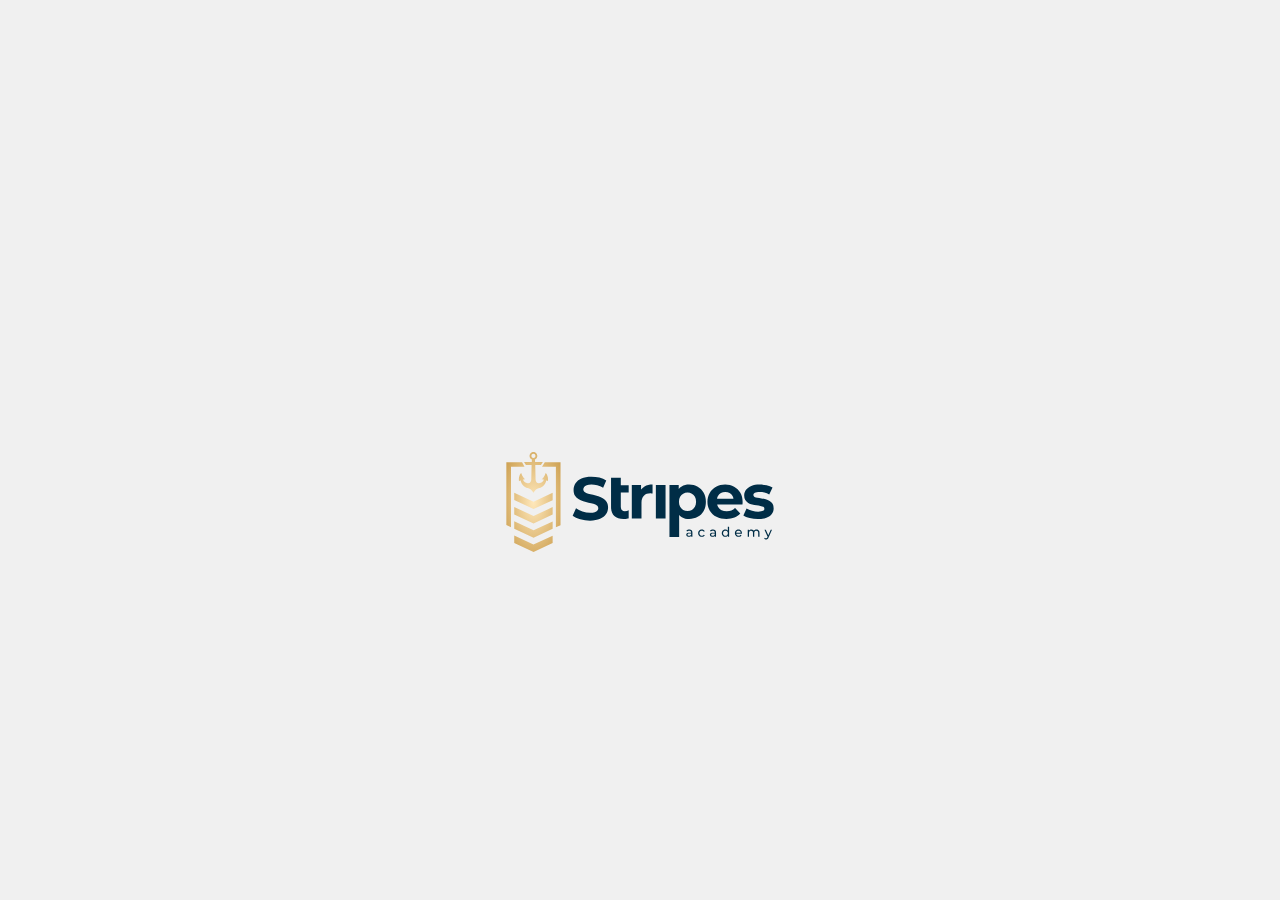
<file: stripes/assets/logo.html>
<!DOCTYPE html>
<html lang="en">
<head>
  <meta charset="UTF-8">
  <meta name="viewport" content="width=device-width, initial-scale=1.0">
  <title>Logo Animation</title>
  <style>
    body {
      margin: 0;
      overflow: hidden;
      background-color: #f0f0f0;
    }
  
    #logo {
      position: absolute;
      top: 50%;
      left: 50%;
      transform: translate(-50%, -50%);
      animation: logoAnimation 4s ease-in-out forwards; /* Use forwards to keep the final state of the animation */
    }
  
    @keyframes logoAnimation {
      0% {
        transform: translate(-50%, -50%) scale(2);
        opacity: 1;
      }
      50% {
        transform: translate(-50%, -150%) scale(1);
        opacity: 0.7;
      }
      100% {
        transform: translate(-50%, -300%) scale(0.2);
        opacity: 0;
        display: none; /* Hide the image at the end of the animation */
      }
    }
  </style>
  
</head>
<body>
  <div id="logo">
    <svg width="100" height="100" xmlns="http://www.w3.org/2000/svg">
      <!-- Your SVG logo content goes here -->
      <img src="images/Stripes Logo.svg" style="height: 100px; width: 400px;display:grid;">
    </svg>
  </div>

  <script>
    window.onload = function() {
      var logo = document.getElementById('logo');
      logo.style.animationPlayState = 'running';
    }
  </script>
</body>
</html>
</file>
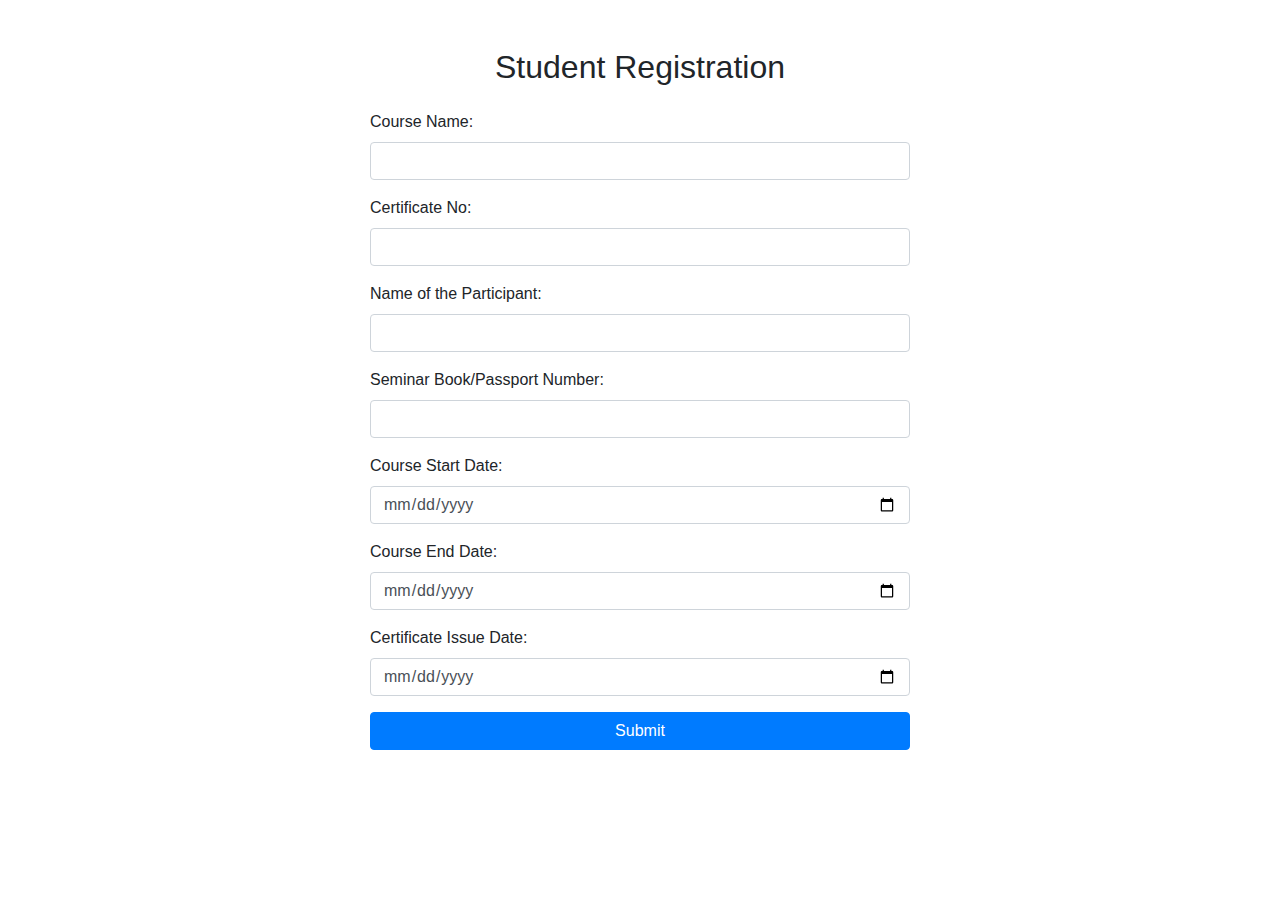
<file: stripes/Certificate/rigister.html>
<!DOCTYPE html>
<html lang="en">
<head>
    <meta charset="UTF-8">
    <meta name="viewport" content="width=device-width, initial-scale=1.0">
    <link rel="stylesheet" href="https://stackpath.bootstrapcdn.com/bootstrap/4.5.2/css/bootstrap.min.css">
    <title>Registration Form</title>
</head>
<body>

<div class="container mt-5">
    <div class="row justify-content-center">
        <div class="col-md-6">
            <h2 class="text-center mb-4"> Student Registration</h2>
            <form action="registerdata.php" method="post">
                <div class="form-group">
                    <label for="courseName">Course Name:</label>
                    <input type="text" class="form-control" id="courseName" name="courseName" required>
                </div>
                <div class="form-group">
                    <label for="certificateNo">Certificate No:</label>
                    <input type="text" class="form-control" id="certificateNo" name="certificateNo" required>
                </div>
                <div class="form-group">
                    <label for="participantName">Name of the Participant:</label>
                    <input type="text" class="form-control" id="participantName" name="participantName" required>
                </div>
                <div class="form-group">
                    <label for="passportNumber">Seminar Book/Passport Number:</label>
                    <input type="text" class="form-control" id="passportNo" name="passportNo" required>
                </div>
                <div class="form-group">
                    <label for="startDate">Course Start Date:</label>
                    <input type="date" class="form-control" id="courseDate1" name="courseDate1" required>
                </div>
                <div class="form-group">
                    <label for="endDate">Course End Date:</label>
                    <input type="date" class="form-control" id="courseDate2" name="courseDate2" required>
                </div>
                <div class="form-group">
                    <label for="certificateIssue">Certificate Issue Date:</label>
                    <input type="date" class="form-control" id="issueDate" name="issueDate" required>
                </div>
                <button type="submit" class="btn btn-primary btn-block">Submit</button>
            </form>
        </div>
    </div>
</div>

</body>
</html>
</file>
